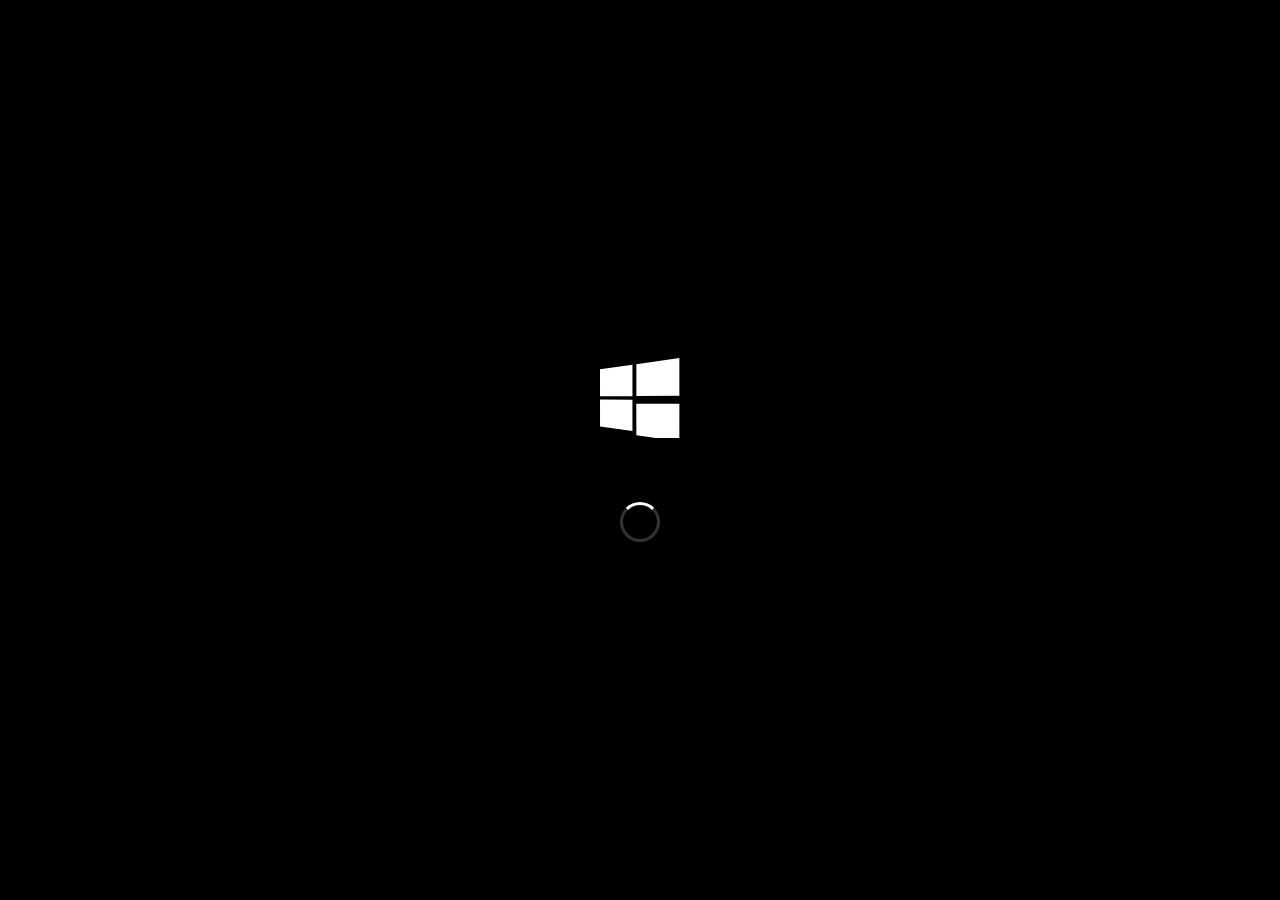
<file: windows12/index.html>
<!DOCTYPE html>
<html lang="en">
<head>
<meta charset="UTF-8">
<meta name="viewport" content="width=device-width, initial-scale=1.0">
<title>Windows 12</title>
<link rel="stylesheet" href="styles.css">
</head>
<body>

<!-- Boot Screen -->
<div id="boot-screen">
  <div class="boot-logo">
    <svg viewBox="0 0 88 88" xmlns="http://www.w3.org/2000/svg" width="80" height="80">
      <path d="M0 12.402l35.687-4.86.016 34.423-35.67.203zm35.67 33.529l.028 34.453L.028 75.48.026 45.7zm4.326-38.931L87.314 0v41.527l-47.318.376zm47.329 43.308l-.011 41.34-47.318-6.686-.066-34.739z" fill="#fff"/>
    </svg>
  </div>
  <div class="boot-spinner">
    <div class="spinner-ring"></div>
  </div>
</div>

<!-- Lock Screen -->
<div id="lock-screen" style="display:none">
  <div class="lock-bg"></div>
  <div class="lock-content">
    <div class="lock-time" id="lock-time">12:00</div>
    <div class="lock-date" id="lock-date">Sunday, January 1</div>
    <div class="lock-user">
      <div class="lock-avatar">
        <svg viewBox="0 0 24 24" fill="white" width="48" height="48"><path d="M12 12c2.7 0 4.8-2.1 4.8-4.8S14.7 2.4 12 2.4 7.2 4.5 7.2 7.2 9.3 12 12 12zm0 2.4c-3.2 0-9.6 1.6-9.6 4.8v2.4h19.2v-2.4c0-3.2-6.4-4.8-9.6-4.8z"/></svg>
      </div>
      <div class="lock-username">User</div>
      <div class="lock-hint">Click or press any key to unlock</div>
    </div>
  </div>
</div>

<!-- Desktop -->
<div id="desktop" style="display:none">
  <!-- Wallpaper -->
  <canvas id="wallpaper-canvas"></canvas>

  <!-- Desktop Icons -->
  <div id="desktop-icons">
    <div class="desktop-icon" data-app="recyclebin" ondblclick="openApp('recyclebin')">
      <div class="icon-img">
        <svg viewBox="0 0 24 24" width="40" height="40"><path fill="#64b5f6" d="M9 3v1H4v2h1v13a2 2 0 002 2h10a2 2 0 002-2V6h1V4h-5V3H9zm0 5h2v9H9V8zm4 0h2v9h-2V8z"/></svg>
      </div>
      <span>Recycle Bin</span>
    </div>
    <div class="desktop-icon" data-app="mypc" ondblclick="openApp('mypc')">
      <div class="icon-img">
        <svg viewBox="0 0 24 24" width="40" height="40"><path fill="#90caf9" d="M20 18c1.1 0 2-.9 2-2V6c0-1.1-.9-2-2-2H4c-1.1 0-2 .9-2 2v10c0 1.1.9 2 2 2H0v2h24v-2h-4zM4 6h16v10H4V6z"/></svg>
      </div>
      <span>This PC</span>
    </div>
    <div class="desktop-icon" data-app="notepad" ondblclick="openApp('notepad')">
      <div class="icon-img">
        <svg viewBox="0 0 24 24" width="40" height="40"><path fill="#fff176" d="M14 2H6a2 2 0 00-2 2v16a2 2 0 002 2h12a2 2 0 002-2V8l-6-6zm2 16H8v-2h8v2zm0-4H8v-2h8v2zm-3-5V3.5L18.5 9H13z"/></svg>
      </div>
      <span>Notepad</span>
    </div>
    <div class="desktop-icon" data-app="browser" ondblclick="openApp('browser')">
      <div class="icon-img">
        <svg viewBox="0 0 24 24" width="40" height="40"><circle cx="12" cy="12" r="10" fill="#1a73e8"/><path fill="white" d="M12 2C6.48 2 2 6.48 2 12s4.48 10 10 10 10-4.48 10-10S17.52 2 12 2zm-1 17.93c-3.95-.49-7-3.85-7-7.93 0-.62.08-1.21.21-1.79L9 15v1c0 1.1.9 2 2 2v1.93zm6.9-2.54c-.26-.81-1-1.39-1.9-1.39h-1v-3c0-.55-.45-1-1-1H8v-2h2c.55 0 1-.45 1-1V7h2c1.1 0 2-.9 2-2v-.41c2.93 1.19 5 4.06 5 7.41 0 2.08-.8 3.97-2.1 5.39z"/></svg>
      </div>
      <span>Edge</span>
    </div>
    <div class="desktop-icon" data-app="settings" ondblclick="openApp('settings')">
      <div class="icon-img">
        <svg viewBox="0 0 24 24" width="40" height="40"><path fill="#b0bec5" d="M19.14 12.94c.04-.3.06-.61.06-.94 0-.32-.02-.64-.07-.94l2.03-1.58c.18-.14.23-.41.12-.61l-1.92-3.32c-.12-.22-.37-.29-.59-.22l-2.39.96c-.5-.38-1.03-.7-1.62-.94l-.36-2.54c-.04-.24-.24-.41-.48-.41h-3.84c-.24 0-.43.17-.47.41l-.36 2.54c-.59.24-1.13.57-1.62.94l-2.39-.96c-.22-.08-.47 0-.59.22L2.74 8.87c-.12.21-.08.47.12.61l2.03 1.58c-.05.3-.09.63-.09.94s.02.64.07.94l-2.03 1.58c-.18.14-.23.41-.12.61l1.92 3.32c.12.22.37.29.59.22l2.39-.96c.5.38 1.03.7 1.62.94l.36 2.54c.05.24.24.41.48.41h3.84c.24 0 .44-.17.47-.41l.36-2.54c.59-.24 1.13-.56 1.62-.94l2.39.96c.22.08.47 0 .59-.22l1.92-3.32c.12-.22.07-.47-.12-.61l-2.01-1.58zM12 15.6c-1.98 0-3.6-1.62-3.6-3.6s1.62-3.6 3.6-3.6 3.6 1.62 3.6 3.6-1.62 3.6-3.6 3.6z"/></svg>
      </div>
      <span>Settings</span>
    </div>
  </div>

  <!-- Context Menu -->
  <div id="context-menu">
    <div class="ctx-item" onclick="changeWallpaper()"><span class="ctx-icon">🖼️</span>Change Wallpaper</div>
    <div class="ctx-item" onclick="openApp('settings')"><span class="ctx-icon">⚙️</span>Display Settings</div>
    <div class="ctx-divider"></div>
    <div class="ctx-item" onclick="sortIcons()"><span class="ctx-icon">🔤</span>Sort Icons</div>
    <div class="ctx-item" onclick="refreshDesktop()"><span class="ctx-icon">🔄</span>Refresh</div>
    <div class="ctx-divider"></div>
    <div class="ctx-item" onclick="openApp('notepad')"><span class="ctx-icon">📝</span>New Text Document</div>
  </div>

  <!-- Taskbar -->
  <div id="taskbar">
    <div id="taskbar-left">
      <div id="start-btn" onclick="toggleStart()" title="Start">
        <svg viewBox="0 0 88 88" xmlns="http://www.w3.org/2000/svg" width="18" height="18">
          <path d="M0 12.402l35.687-4.86.016 34.423-35.67.203zm35.67 33.529l.028 34.453L.028 75.48.026 45.7zm4.326-38.931L87.314 0v41.527l-47.318.376zm47.329 43.308l-.011 41.34-47.318-6.686-.066-34.739z" fill="currentColor"/>
        </svg>
      </div>
      <div id="search-bar" onclick="openSearch()">
        <svg viewBox="0 0 24 24" width="16" height="16" fill="currentColor"><path d="M15.5 14h-.79l-.28-.27C15.41 12.59 16 11.11 16 9.5 16 5.91 13.09 3 9.5 3S3 5.91 3 9.5 5.91 16 9.5 16c1.61 0 3.09-.59 4.23-1.57l.27.28v.79l5 4.99L20.49 19l-4.99-5zm-6 0C7.01 14 5 11.99 5 9.5S7.01 5 9.5 5 14 7.01 14 9.5 11.99 14 9.5 14z"/></svg>
        <span>Search</span>
      </div>
    </div>
    <div id="taskbar-center">
      <div class="taskbar-pin" onclick="openApp('explorer')" title="File Explorer">
        <svg viewBox="0 0 24 24" width="22" height="22" fill="#ffd54f"><path d="M10 4H4c-1.1 0-2 .9-2 2v12c0 1.1.9 2 2 2h16c1.1 0 2-.9 2-2V8c0-1.1-.9-2-2-2h-8l-2-2z"/></svg>
      </div>
      <div class="taskbar-pin" onclick="openApp('browser')" title="Microsoft Edge">
        <svg viewBox="0 0 24 24" width="22" height="22"><circle cx="12" cy="12" r="10" fill="#1a73e8"/><path fill="white" d="M12 2C6.48 2 2 6.48 2 12s4.48 10 10 10 10-4.48 10-10S17.52 2 12 2zm-1 17.93c-3.95-.49-7-3.85-7-7.93 0-.62.08-1.21.21-1.79L9 15v1c0 1.1.9 2 2 2v1.93zm6.9-2.54c-.26-.81-1-1.39-1.9-1.39h-1v-3c0-.55-.45-1-1-1H8v-2h2c.55 0 1-.45 1-1V7h2c1.1 0 2-.9 2-2v-.41c2.93 1.19 5 4.06 5 7.41 0 2.08-.8 3.97-2.1 5.39z"/></svg>
      </div>
      <div class="taskbar-pin" onclick="openApp('store')" title="Microsoft Store">
        <svg viewBox="0 0 24 24" width="22" height="22" fill="#0078d4"><path d="M4 4h7v7H4V4zm0 9h7v7H4v-7zm9-9h7v7h-7V4zm0 9h7v7h-7v-7z"/></svg>
      </div>
      <div class="taskbar-pin" onclick="openApp('mail')" title="Mail">
        <svg viewBox="0 0 24 24" width="22" height="22" fill="#0f9d58"><path d="M20 4H4c-1.1 0-2 .9-2 2v12c0 1.1.9 2 2 2h16c1.1 0 2-.9 2-2V6c0-1.1-.9-2-2-2zm0 4l-8 5-8-5V6l8 5 8-5v2z"/></svg>
      </div>
      <div class="taskbar-pin" onclick="openApp('copilot')" title="Copilot">
        <svg viewBox="0 0 24 24" width="22" height="22" fill="url(#copilot-grad)">
          <defs><linearGradient id="copilot-grad" x1="0%" y1="0%" x2="100%" y2="100%"><stop offset="0%" style="stop-color:#0078d4"/><stop offset="100%" style="stop-color:#8a2be2"/></linearGradient></defs>
          <path d="M12 2a10 10 0 100 20A10 10 0 0012 2zm0 18a8 8 0 110-16 8 8 0 010 16zm-2-8l1.5-4.5L13 12l4.5 1.5L13 15l-1.5 4.5L10 15l-4.5-1.5L10 12z"/>
        </svg>
      </div>
      <div id="taskbar-running"></div>
    </div>
    <div id="taskbar-right">
      <div class="systray-icons">
        <div class="systray-icon" title="Network">
          <svg viewBox="0 0 24 24" width="16" height="16" fill="currentColor"><path d="M1 9l2 2c4.97-4.97 13.03-4.97 18 0l2-2C16.93 2.93 7.08 2.93 1 9zm8 8l3 3 3-3c-1.65-1.66-4.34-1.66-6 0zm-4-4l2 2c2.76-2.76 7.24-2.76 10 0l2-2C15.14 9.14 8.87 9.14 5 13z"/></svg>
        </div>
        <div class="systray-icon" title="Volume">
          <svg viewBox="0 0 24 24" width="16" height="16" fill="currentColor"><path d="M3 9v6h4l5 5V4L7 9H3zm13.5 3c0-1.77-1.02-3.29-2.5-4.03v8.05c1.48-.73 2.5-2.25 2.5-4.02z"/></svg>
        </div>
        <div class="systray-icon" title="Battery">
          <svg viewBox="0 0 24 24" width="16" height="16" fill="currentColor"><path d="M15.67 4H14V2h-4v2H8.33C7.6 4 7 4.6 7 5.33v15.33C7 21.4 7.6 22 8.33 22h7.33c.74 0 1.34-.6 1.34-1.33V5.33C17 4.6 16.4 4 15.67 4z"/></svg>
        </div>
      </div>
      <div id="taskbar-clock" onclick="toggleCalendar()">
        <div id="clock-time">12:00</div>
        <div id="clock-date">1/1/2026</div>
      </div>
      <div id="action-center-btn" onclick="toggleActionCenter()" title="Action Center">
        <svg viewBox="0 0 24 24" width="16" height="16" fill="currentColor"><path d="M4 6h16v2H4zm0 5h16v2H4zm0 5h16v2H4z"/></svg>
      </div>
    </div>
  </div>

  <!-- Start Menu -->
  <div id="start-menu" style="display:none">
    <div class="start-top">
      <input type="text" class="start-search" placeholder="Search apps, settings, files..." oninput="filterApps(this.value)">
    </div>
    <div class="start-section-label">Pinned</div>
    <div class="start-pinned" id="start-pinned">
      <div class="start-app" onclick="openApp('browser');toggleStart()">
        <div class="start-app-icon"><svg viewBox="0 0 24 24" width="28" height="28"><circle cx="12" cy="12" r="10" fill="#1a73e8"/><path fill="white" d="M12 2C6.48 2 2 6.48 2 12s4.48 10 10 10 10-4.48 10-10S17.52 2 12 2zm-1 17.93c-3.95-.49-7-3.85-7-7.93 0-.62.08-1.21.21-1.79L9 15v1c0 1.1.9 2 2 2v1.93zm6.9-2.54c-.26-.81-1-1.39-1.9-1.39h-1v-3c0-.55-.45-1-1-1H8v-2h2c.55 0 1-.45 1-1V7h2c1.1 0 2-.9 2-2v-.41c2.93 1.19 5 4.06 5 7.41 0 2.08-.8 3.97-2.1 5.39z"/></svg></div>
        <span>Edge</span>
      </div>
      <div class="start-app" onclick="openApp('explorer');toggleStart()">
        <div class="start-app-icon"><svg viewBox="0 0 24 24" width="28" height="28" fill="#ffd54f"><path d="M10 4H4c-1.1 0-2 .9-2 2v12c0 1.1.9 2 2 2h16c1.1 0 2-.9 2-2V8c0-1.1-.9-2-2-2h-8l-2-2z"/></svg></div>
        <span>Explorer</span>
      </div>
      <div class="start-app" onclick="openApp('settings');toggleStart()">
        <div class="start-app-icon"><svg viewBox="0 0 24 24" width="28" height="28" fill="#b0bec5"><path d="M19.14 12.94c.04-.3.06-.61.06-.94 0-.32-.02-.64-.07-.94l2.03-1.58c.18-.14.23-.41.12-.61l-1.92-3.32c-.12-.22-.37-.29-.59-.22l-2.39.96c-.5-.38-1.03-.7-1.62-.94l-.36-2.54c-.04-.24-.24-.41-.48-.41h-3.84c-.24 0-.43.17-.47.41l-.36 2.54c-.59.24-1.13.57-1.62.94l-2.39-.96c-.22-.08-.47 0-.59.22L2.74 8.87c-.12.21-.08.47.12.61l2.03 1.58c-.05.3-.09.63-.09.94s.02.64.07.94l-2.03 1.58c-.18.14-.23.41-.12.61l1.92 3.32c.12.22.37.29.59.22l2.39-.96c.5.38 1.03.7 1.62.94l.36 2.54c.05.24.24.41.48.41h3.84c.24 0 .44-.17.47-.41l.36-2.54c.59-.24 1.13-.56 1.62-.94l2.39.96c.22.08.47 0 .59-.22l1.92-3.32c.12-.22.07-.47-.12-.61l-2.01-1.58zM12 15.6c-1.98 0-3.6-1.62-3.6-3.6s1.62-3.6 3.6-3.6 3.6 1.62 3.6 3.6-1.62 3.6-3.6 3.6z"/></svg></div>
        <span>Settings</span>
      </div>
      <div class="start-app" onclick="openApp('notepad');toggleStart()">
        <div class="start-app-icon"><svg viewBox="0 0 24 24" width="28" height="28" fill="#fff176"><path d="M14 2H6a2 2 0 00-2 2v16a2 2 0 002 2h12a2 2 0 002-2V8l-6-6zm2 16H8v-2h8v2zm0-4H8v-2h8v2zm-3-5V3.5L18.5 9H13z"/></svg></div>
        <span>Notepad</span>
      </div>
      <div class="start-app" onclick="openApp('calculator');toggleStart()">
        <div class="start-app-icon"><svg viewBox="0 0 24 24" width="28" height="28" fill="#80cbc4"><path d="M19 3H5c-1.1 0-2 .9-2 2v14c0 1.1.9 2 2 2h14c1.1 0 2-.9 2-2V5c0-1.1-.9-2-2-2zm-7 3h2v2h-2V6zm0 4h2v2h-2v-2zm-4-4h2v2H8V6zm0 4h2v2H8v-2zm-2 4h10v6H6v-6zm2 4h2v-2H8v2zm4 0h2v-2h-2v2z"/></svg></div>
        <span>Calculator</span>
      </div>
      <div class="start-app" onclick="openApp('mail');toggleStart()">
        <div class="start-app-icon"><svg viewBox="0 0 24 24" width="28" height="28" fill="#0f9d58"><path d="M20 4H4c-1.1 0-2 .9-2 2v12c0 1.1.9 2 2 2h16c1.1 0 2-.9 2-2V6c0-1.1-.9-2-2-2zm0 4l-8 5-8-5V6l8 5 8-5v2z"/></svg></div>
        <span>Mail</span>
      </div>
      <div class="start-app" onclick="openApp('photos');toggleStart()">
        <div class="start-app-icon"><svg viewBox="0 0 24 24" width="28" height="28" fill="#ab47bc"><path d="M21 19V5c0-1.1-.9-2-2-2H5c-1.1 0-2 .9-2 2v14c0 1.1.9 2 2 2h14c1.1 0 2-.9 2-2zM8.5 13.5l2.5 3.01L14.5 12l4.5 6H5l3.5-4.5z"/></svg></div>
        <span>Photos</span>
      </div>
      <div class="start-app" onclick="openApp('store');toggleStart()">
        <div class="start-app-icon"><svg viewBox="0 0 24 24" width="28" height="28" fill="#0078d4"><path d="M4 4h7v7H4V4zm0 9h7v7H4v-7zm9-9h7v7h-7V4zm0 9h7v7h-7v-7z"/></svg></div>
        <span>Store</span>
      </div>
      <div class="start-app" onclick="openApp('copilot');toggleStart()">
        <div class="start-app-icon"><svg viewBox="0 0 24 24" width="28" height="28"><defs><linearGradient id="cg2" x1="0%" y1="0%" x2="100%" y2="100%"><stop offset="0%" style="stop-color:#0078d4"/><stop offset="100%" style="stop-color:#8a2be2"/></linearGradient></defs><path fill="url(#cg2)" d="M12 2a10 10 0 100 20A10 10 0 0012 2zm0 18a8 8 0 110-16 8 8 0 010 16zm-2-8l1.5-4.5L13 12l4.5 1.5L13 15l-1.5 4.5L10 15l-4.5-1.5L10 12z"/></svg></div>
        <span>Copilot</span>
      </div>
      <div class="start-app" onclick="openApp('terminal');toggleStart()">
        <div class="start-app-icon"><svg viewBox="0 0 24 24" width="28" height="28" fill="#424242"><rect width="24" height="24" rx="4" fill="#1e1e1e"/><path fill="#0f0" d="M4 7l4 4-4 4M10 15h6" stroke="#0f0" stroke-width="1.5" fill="none"/></svg></div>
        <span>Terminal</span>
      </div>
      <div class="start-app" onclick="openApp('paint');toggleStart()">
        <div class="start-app-icon"><svg viewBox="0 0 24 24" width="28" height="28" fill="#ef5350"><path d="M7 14c-1.66 0-3 1.34-3 3 0 1.31-1.16 2-2 2 .92 1.22 2.49 2 4 2 2.21 0 4-1.79 4-4 0-1.66-1.34-3-3-3zm13.71-9.37l-1.34-1.34c-.39-.39-1.02-.39-1.41 0L9 12.25 11.75 15l8.96-8.96c.39-.39.39-1.02 0-1.41z"/></svg></div>
        <span>Paint</span>
      </div>
      <div class="start-app" onclick="openApp('taskmanager');toggleStart()">
        <div class="start-app-icon"><svg viewBox="0 0 24 24" width="28" height="28" fill="#42a5f5"><path d="M19 3H5c-1.1 0-2 .9-2 2v14c0 1.1.9 2 2 2h14c1.1 0 2-.9 2-2V5c0-1.1-.9-2-2-2zm-5 14H7v-2h7v2zm3-4H7v-2h10v2zm0-4H7V7h10v2z"/></svg></div>
        <span>Task Manager</span>
      </div>
    </div>
    <div class="start-section-label">Recommended</div>
    <div class="start-recommended">
      <div class="rec-item"><div class="rec-icon">📄</div><div><div class="rec-name">Document.docx</div><div class="rec-time">2 hours ago</div></div></div>
      <div class="rec-item"><div class="rec-icon">🖼️</div><div><div class="rec-name">Screenshot.png</div><div class="rec-time">Yesterday</div></div></div>
      <div class="rec-item"><div class="rec-icon">📊</div><div><div class="rec-name">Report.xlsx</div><div class="rec-time">2 days ago</div></div></div>
      <div class="rec-item"><div class="rec-icon">🎵</div><div><div class="rec-name">Playlist.mp3</div><div class="rec-time">3 days ago</div></div></div>
    </div>
    <div class="start-bottom">
      <div class="start-user-btn">
        <svg viewBox="0 0 24 24" width="22" height="22" fill="currentColor"><path d="M12 12c2.7 0 4.8-2.1 4.8-4.8S14.7 2.4 12 2.4 7.2 4.5 7.2 7.2 9.3 12 12 12zm0 2.4c-3.2 0-9.6 1.6-9.6 4.8v2.4h19.2v-2.4c0-3.2-6.4-4.8-9.6-4.8z"/></svg>
        <span>User</span>
      </div>
      <div class="start-power-btn" onclick="showPowerMenu()">
        <svg viewBox="0 0 24 24" width="22" height="22" fill="currentColor"><path d="M13 3h-2v10h2V3zm4.83 2.17l-1.42 1.42C17.99 7.86 19 9.81 19 12c0 3.87-3.13 7-7 7s-7-3.13-7-7c0-2.19 1.01-4.14 2.58-5.42L6.17 5.17C4.23 6.82 3 9.26 3 12c0 4.97 4.03 9 9 9s9-4.03 9-9c0-2.74-1.23-5.18-3.17-6.83z"/></svg>
        <span>Power</span>
      </div>
    </div>
  </div>

  <!-- Power Menu -->
  <div id="power-menu" style="display:none">
    <div class="power-item" onclick="alert('Sleeping...')">😴 Sleep</div>
    <div class="power-item" onclick="location.reload()">🔄 Restart</div>
    <div class="power-item" onclick="shutDown()">⏻ Shut down</div>
  </div>

  <!-- Search Overlay -->
  <div id="search-overlay" style="display:none" onclick="closeSearch(event)">
    <div id="search-panel">
      <div class="search-header">
        <svg viewBox="0 0 24 24" width="18" height="18" fill="currentColor"><path d="M15.5 14h-.79l-.28-.27C15.41 12.59 16 11.11 16 9.5 16 5.91 13.09 3 9.5 3S3 5.91 3 9.5 5.91 16 9.5 16c1.61 0 3.09-.59 4.23-1.57l.27.28v.79l5 4.99L20.49 19l-4.99-5zm-6 0C7.01 14 5 11.99 5 9.5S7.01 5 9.5 5 14 7.01 14 9.5 11.99 14 9.5 14z"/></svg>
        <input type="text" id="search-input" placeholder="Search Windows 12" oninput="doSearch(this.value)" autofocus>
      </div>
      <div id="search-results">
        <div class="search-category">Top apps</div>
        <div class="search-item" onclick="openApp('browser');closeSearch()"><span>🌐</span> Microsoft Edge</div>
        <div class="search-item" onclick="openApp('settings');closeSearch()"><span>⚙️</span> Settings</div>
        <div class="search-item" onclick="openApp('notepad');closeSearch()"><span>📝</span> Notepad</div>
        <div class="search-item" onclick="openApp('calculator');closeSearch()"><span>🧮</span> Calculator</div>
        <div class="search-item" onclick="openApp('terminal');closeSearch()"><span>💻</span> Terminal</div>
      </div>
    </div>
  </div>

  <!-- Calendar Panel -->
  <div id="calendar-panel" style="display:none">
    <div class="cal-header">
      <div class="cal-datetime">
        <div class="cal-big-time" id="cal-big-time">12:00:00</div>
        <div class="cal-big-date" id="cal-big-date">Sunday, January 1, 2026</div>
      </div>
    </div>
    <div class="cal-grid" id="cal-grid"></div>
  </div>

  <!-- Action Center -->
  <div id="action-center" style="display:none">
    <div class="ac-title">Quick Settings</div>
    <div class="ac-tiles">
      <div class="ac-tile active" onclick="this.classList.toggle('active')">
        <svg viewBox="0 0 24 24" width="20" height="20" fill="currentColor"><path d="M1 9l2 2c4.97-4.97 13.03-4.97 18 0l2-2C16.93 2.93 7.08 2.93 1 9zm8 8l3 3 3-3c-1.65-1.66-4.34-1.66-6 0zm-4-4l2 2c2.76-2.76 7.24-2.76 10 0l2-2C15.14 9.14 8.87 9.14 5 13z"/></svg>
        <span>Wi-Fi</span>
      </div>
      <div class="ac-tile active" onclick="this.classList.toggle('active')">
        <svg viewBox="0 0 24 24" width="20" height="20" fill="currentColor"><path d="M17 12h-5v5h5v-5zM16 1v2H8V1H6v2H5c-1.11 0-1.99.9-1.99 2L3 19c0 1.1.89 2 2 2h14c1.1 0 2-.9 2-2V5c0-1.1-.9-2-2-2h-1V1h-2zm3 18H5V8h14v11z"/></svg>
        <span>Bluetooth</span>
      </div>
      <div class="ac-tile" onclick="this.classList.toggle('active')">
        <svg viewBox="0 0 24 24" width="20" height="20" fill="currentColor"><path d="M12 3c-4.97 0-9 4.03-9 9s4.03 9 9 9 9-4.03 9-9c0-.46-.04-.92-.1-1.36-.98 1.37-2.58 2.26-4.4 2.26-2.98 0-5.4-2.42-5.4-5.4 0-1.81.89-3.42 2.26-4.4-.44-.06-.9-.1-1.36-.1z"/></svg>
        <span>Night mode</span>
      </div>
      <div class="ac-tile active" onclick="this.classList.toggle('active')">
        <svg viewBox="0 0 24 24" width="20" height="20" fill="currentColor"><path d="M4.5 6.375a4.125 4.125 0 118.25 0 4.125 4.125 0 01-8.25 0zM14.25 8.625a3.375 3.375 0 116.75 0 3.375 3.375 0 01-6.75 0zM1.5 19.125a7.125 7.125 0 0114.25 0v.003l-.001.119a.75.75 0 01-.363.63 13.067 13.067 0 01-6.761 1.873c-2.472 0-4.786-.684-6.76-1.873a.75.75 0 01-.364-.63l-.001-.122zM17.25 19.128l-.001.144a2.25 2.25 0 01-.233.96 10.088 10.088 0 005.06-1.01.75.75 0 00.42-.643 4.875 4.875 0 00-6.957-4.611 8.586 8.586 0 011.71 5.157v.003z"/></svg>
        <span>Nearby share</span>
      </div>
    </div>
    <div class="ac-sliders">
      <div class="ac-slider-row">
        <svg viewBox="0 0 24 24" width="18" height="18" fill="currentColor"><path d="M18 13h-5v5h-2v-5H6v-2h5V6h2v5h5v2z"/><circle cx="12" cy="12" r="10" fill="none" stroke="currentColor" stroke-width="1.5"/></svg>
        <input type="range" min="0" max="100" value="80" class="ac-range" title="Brightness">
      </div>
      <div class="ac-slider-row">
        <svg viewBox="0 0 24 24" width="18" height="18" fill="currentColor"><path d="M3 9v6h4l5 5V4L7 9H3zm13.5 3c0-1.77-1.02-3.29-2.5-4.03v8.05c1.48-.73 2.5-2.25 2.5-4.02z"/></svg>
        <input type="range" min="0" max="100" value="60" class="ac-range" title="Volume">
      </div>
    </div>
    <div class="ac-notifications-title">Notifications</div>
    <div class="ac-notifications">
      <div class="ac-notif">
        <div class="ac-notif-icon">💬</div>
        <div><div class="ac-notif-title">Teams</div><div class="ac-notif-body">New message from Alex</div></div>
      </div>
      <div class="ac-notif">
        <div class="ac-notif-icon">🔄</div>
        <div><div class="ac-notif-title">Windows Update</div><div class="ac-notif-body">Updates are ready to install</div></div>
      </div>
    </div>
  </div>

  <!-- Window Container -->
  <div id="windows-container"></div>

  <!-- Notification Toast -->
  <div id="toast-container"></div>
</div>

<script src="windows.js"></script>
</body>
</html>
</file>
<file: windows12/styles.css>
*, *::before, *::after { box-sizing: border-box; margin: 0; padding: 0; }

:root {
  --accent: #0078d4;
  --accent2: #005a9e;
  --taskbar-h: 48px;
  --glass: rgba(32,32,32,0.85);
  --glass-border: rgba(255,255,255,0.12);
  --radius: 12px;
  --radius-sm: 8px;
  --text: #fff;
  --text-dim: rgba(255,255,255,0.6);
  --hover: rgba(255,255,255,0.08);
  --active: rgba(255,255,255,0.15);
}

html, body {
  width: 100%; height: 100%;
  overflow: hidden;
  font-family: 'Segoe UI Variable', 'Segoe UI', system-ui, -apple-system, sans-serif;
  background: #000;
  color: var(--text);
  user-select: none;
}

/* ─── BOOT ─────────────────────────────────── */
#boot-screen {
  position: fixed; inset: 0;
  background: #000;
  display: flex; flex-direction: column;
  align-items: center; justify-content: center;
  z-index: 9999;
  gap: 60px;
}
.boot-logo svg path { fill: #fff; }
.boot-spinner { width: 40px; height: 40px; position: relative; }
.spinner-ring {
  width: 40px; height: 40px;
  border: 3px solid rgba(255,255,255,0.2);
  border-top-color: #fff;
  border-radius: 50%;
  animation: spin 0.8s linear infinite;
}
@keyframes spin { to { transform: rotate(360deg); } }

/* ─── LOCK SCREEN ───────────────────────────── */
#lock-screen {
  position: fixed; inset: 0; z-index: 9000;
  display: flex; align-items: center; justify-content: center;
  cursor: pointer;
}
.lock-bg {
  position: absolute; inset: 0;
  background: linear-gradient(135deg, #0d0d2b 0%, #0a3d62 40%, #1a1a2e 100%);
  overflow: hidden;
}
.lock-bg::after {
  content: '';
  position: absolute; inset: 0;
  background: radial-gradient(ellipse at 30% 60%, rgba(0,120,212,0.3) 0%, transparent 60%),
              radial-gradient(ellipse at 70% 30%, rgba(138,43,226,0.2) 0%, transparent 50%);
}
.lock-content {
  position: relative; z-index: 1;
  text-align: center; display: flex; flex-direction: column; align-items: center; gap: 8px;
}
.lock-time {
  font-size: 96px; font-weight: 100; letter-spacing: -4px;
  text-shadow: 0 0 40px rgba(255,255,255,0.3);
}
.lock-date { font-size: 22px; font-weight: 300; opacity: 0.85; margin-bottom: 40px; }
.lock-avatar {
  width: 80px; height: 80px; border-radius: 50%;
  background: rgba(255,255,255,0.15);
  display: flex; align-items: center; justify-content: center;
  border: 2px solid rgba(255,255,255,0.3);
  margin-bottom: 10px;
}
.lock-username { font-size: 20px; font-weight: 400; }
.lock-hint { font-size: 13px; opacity: 0.5; margin-top: 8px; }

/* ─── DESKTOP ───────────────────────────────── */
#desktop {
  position: fixed; inset: 0;
  display: flex; flex-direction: column;
}
#wallpaper-canvas {
  position: absolute; inset: 0; width: 100%; height: 100%;
  z-index: 0;
}
#desktop-icons {
  position: absolute; top: 20px; left: 20px;
  display: flex; flex-direction: column; gap: 8px;
  z-index: 1;
}
.desktop-icon {
  display: flex; flex-direction: column; align-items: center;
  width: 80px; padding: 8px 4px;
  border-radius: 8px; cursor: pointer;
  transition: background 0.15s;
}
.desktop-icon:hover { background: rgba(255,255,255,0.12); }
.desktop-icon:active { background: rgba(255,255,255,0.2); }
.desktop-icon .icon-img { margin-bottom: 4px; }
.desktop-icon span {
  font-size: 12px; text-align: center;
  text-shadow: 0 1px 4px rgba(0,0,0,0.8);
  line-height: 1.3;
  word-break: break-word;
}

/* ─── CONTEXT MENU ──────────────────────────── */
#context-menu {
  position: fixed; z-index: 8000;
  background: rgba(28,28,28,0.95);
  backdrop-filter: blur(30px);
  border: 1px solid var(--glass-border);
  border-radius: var(--radius);
  padding: 6px;
  min-width: 200px;
  box-shadow: 0 8px 32px rgba(0,0,0,0.5);
  display: none;
}
.ctx-item {
  display: flex; align-items: center; gap: 10px;
  padding: 8px 12px;
  border-radius: 6px;
  cursor: pointer; font-size: 13px;
  transition: background 0.1s;
}
.ctx-item:hover { background: var(--hover); }
.ctx-icon { font-size: 16px; width: 20px; text-align: center; }
.ctx-divider { height: 1px; background: var(--glass-border); margin: 4px 6px; }

/* ─── TASKBAR ───────────────────────────────── */
#taskbar {
  position: absolute; bottom: 0; left: 0; right: 0;
  height: var(--taskbar-h);
  background: rgba(20,20,20,0.92);
  backdrop-filter: blur(30px) saturate(180%);
  border-top: 1px solid rgba(255,255,255,0.08);
  display: flex; align-items: center; justify-content: space-between;
  padding: 0 12px;
  z-index: 5000;
}
#taskbar-left { display: flex; align-items: center; gap: 4px; }
#taskbar-center {
  position: absolute; left: 50%; transform: translateX(-50%);
  display: flex; align-items: center; gap: 2px;
}
#taskbar-right { display: flex; align-items: center; gap: 2px; margin-left: auto; }

#start-btn {
  width: 40px; height: 40px;
  display: flex; align-items: center; justify-content: center;
  border-radius: var(--radius-sm);
  cursor: pointer; transition: background 0.15s;
  color: rgba(255,255,255,0.9);
}
#start-btn:hover { background: var(--hover); }
#start-btn.active { background: var(--active); }

#search-bar {
  display: flex; align-items: center; gap: 8px;
  background: rgba(255,255,255,0.07);
  border: 1px solid rgba(255,255,255,0.1);
  border-radius: 20px;
  padding: 6px 16px;
  cursor: text; transition: background 0.15s;
  font-size: 13px; color: var(--text-dim);
}
#search-bar:hover { background: rgba(255,255,255,0.12); }

.taskbar-pin {
  width: 42px; height: 42px;
  display: flex; align-items: center; justify-content: center;
  border-radius: var(--radius-sm);
  cursor: pointer; transition: background 0.15s;
  position: relative;
}
.taskbar-pin:hover { background: var(--hover); }
.taskbar-pin.running::after {
  content: '';
  position: absolute; bottom: 3px;
  width: 4px; height: 4px;
  background: var(--accent);
  border-radius: 50%;
}

#taskbar-running { display: flex; gap: 2px; }

.systray-icons { display: flex; gap: 4px; align-items: center; }
.systray-icon {
  width: 30px; height: 30px;
  display: flex; align-items: center; justify-content: center;
  border-radius: 6px; cursor: pointer;
  color: rgba(255,255,255,0.85);
  transition: background 0.15s;
}
.systray-icon:hover { background: var(--hover); }

#taskbar-clock {
  padding: 4px 8px;
  border-radius: 6px; cursor: pointer;
  text-align: center; line-height: 1.3;
  transition: background 0.15s;
}
#taskbar-clock:hover { background: var(--hover); }
#clock-time { font-size: 13px; }
#clock-date { font-size: 11px; color: var(--text-dim); }

#action-center-btn {
  width: 30px; height: 30px;
  display: flex; align-items: center; justify-content: center;
  border-radius: 6px; cursor: pointer;
  color: rgba(255,255,255,0.85);
  transition: background 0.15s;
}
#action-center-btn:hover { background: var(--hover); }

/* ─── START MENU ─────────────────────────────── */
#start-menu {
  position: absolute; bottom: calc(var(--taskbar-h) + 8px);
  left: 50%; transform: translateX(-50%);
  width: 660px; max-width: 95vw;
  background: rgba(20,20,20,0.92);
  backdrop-filter: blur(40px) saturate(180%);
  border: 1px solid var(--glass-border);
  border-radius: 16px;
  padding: 24px;
  z-index: 6000;
  box-shadow: 0 16px 60px rgba(0,0,0,0.6);
  animation: slideUp 0.2s ease;
}
@keyframes slideUp {
  from { opacity: 0; transform: translateX(-50%) translateY(10px); }
  to   { opacity: 1; transform: translateX(-50%) translateY(0); }
}
.start-search {
  width: 100%; padding: 10px 16px;
  background: rgba(255,255,255,0.07);
  border: 1px solid rgba(255,255,255,0.12);
  border-radius: 24px;
  color: #fff; font-size: 14px;
  outline: none; transition: border-color 0.2s, background 0.2s;
}
.start-search:focus { background: rgba(255,255,255,0.1); border-color: var(--accent); }
.start-section-label {
  font-size: 12px; font-weight: 600;
  color: var(--text-dim); letter-spacing: 0.5px;
  margin: 16px 0 10px;
  text-transform: uppercase;
}
.start-pinned {
  display: grid; grid-template-columns: repeat(6, 1fr); gap: 4px;
}
.start-app {
  display: flex; flex-direction: column; align-items: center;
  padding: 10px 6px; border-radius: 8px;
  cursor: pointer; transition: background 0.15s; gap: 6px;
}
.start-app:hover { background: var(--hover); }
.start-app span { font-size: 11px; text-align: center; color: var(--text-dim); }
.start-app-icon {
  width: 44px; height: 44px;
  display: flex; align-items: center; justify-content: center;
  background: rgba(255,255,255,0.06);
  border-radius: 10px;
}
.start-recommended {
  display: grid; grid-template-columns: 1fr 1fr; gap: 8px;
}
.rec-item {
  display: flex; align-items: center; gap: 12px;
  padding: 10px 12px; border-radius: 8px;
  cursor: pointer; transition: background 0.15s;
}
.rec-item:hover { background: var(--hover); }
.rec-icon { font-size: 22px; }
.rec-name { font-size: 13px; }
.rec-time { font-size: 11px; color: var(--text-dim); }
.start-bottom {
  display: flex; justify-content: space-between;
  margin-top: 16px; padding-top: 16px;
  border-top: 1px solid var(--glass-border);
}
.start-user-btn, .start-power-btn {
  display: flex; align-items: center; gap: 8px;
  padding: 8px 12px; border-radius: 8px;
  cursor: pointer; font-size: 13px;
  transition: background 0.15s;
}
.start-user-btn:hover, .start-power-btn:hover { background: var(--hover); }

/* ─── POWER MENU ─────────────────────────────── */
#power-menu {
  position: absolute; bottom: calc(var(--taskbar-h) + 8px); right: 12px;
  background: rgba(28,28,28,0.95);
  backdrop-filter: blur(30px);
  border: 1px solid var(--glass-border);
  border-radius: var(--radius);
  padding: 6px; min-width: 160px;
  z-index: 7000;
  box-shadow: 0 8px 32px rgba(0,0,0,0.5);
  animation: slideUp 0.15s ease;
}
.power-item {
  padding: 10px 16px; border-radius: 6px;
  cursor: pointer; font-size: 13px;
  transition: background 0.1s;
}
.power-item:hover { background: var(--hover); }

/* ─── SEARCH OVERLAY ─────────────────────────── */
#search-overlay {
  position: fixed; inset: 0; z-index: 7500;
  background: rgba(0,0,0,0.4);
  display: flex; align-items: flex-start; justify-content: center;
  padding-top: 80px;
}
#search-panel {
  width: 620px; max-width: 95vw;
  background: rgba(20,20,20,0.95);
  backdrop-filter: blur(40px);
  border: 1px solid var(--glass-border);
  border-radius: 16px;
  overflow: hidden;
  box-shadow: 0 20px 60px rgba(0,0,0,0.6);
  animation: slideDown 0.2s ease;
}
@keyframes slideDown {
  from { opacity:0; transform: translateY(-10px); }
  to   { opacity:1; transform: translateY(0); }
}
.search-header {
  display: flex; align-items: center; gap: 12px;
  padding: 16px 20px;
  border-bottom: 1px solid var(--glass-border);
}
.search-header input {
  flex: 1; background: none; border: none;
  color: #fff; font-size: 16px; outline: none;
}
.search-category {
  padding: 10px 20px 4px;
  font-size: 11px; font-weight: 600;
  color: var(--text-dim); text-transform: uppercase; letter-spacing: 0.5px;
}
.search-item {
  display: flex; align-items: center; gap: 12px;
  padding: 10px 20px; cursor: pointer;
  font-size: 13px; transition: background 0.1s;
}
.search-item:hover { background: var(--hover); }

/* ─── CALENDAR ───────────────────────────────── */
#calendar-panel {
  position: absolute; bottom: calc(var(--taskbar-h) + 8px); right: 80px;
  width: 340px;
  background: rgba(20,20,20,0.95);
  backdrop-filter: blur(40px);
  border: 1px solid var(--glass-border);
  border-radius: 16px; padding: 20px;
  z-index: 6500;
  box-shadow: 0 16px 60px rgba(0,0,0,0.6);
  animation: slideUp 0.2s ease;
}
.cal-big-time { font-size: 48px; font-weight: 200; }
.cal-big-date { font-size: 14px; color: var(--text-dim); margin-top: 4px; }
.cal-grid {
  display: grid; grid-template-columns: repeat(7,1fr);
  gap: 2px; margin-top: 16px; text-align: center;
}
.cal-grid .day-label { font-size: 11px; color: var(--text-dim); padding: 4px 0; font-weight: 600; }
.cal-grid .day {
  font-size: 13px; padding: 6px 4px; border-radius: 50%;
  cursor: pointer; transition: background 0.1s;
}
.cal-grid .day:hover { background: var(--hover); }
.cal-grid .day.today { background: var(--accent); border-radius: 50%; }
.cal-grid .day.other-month { color: rgba(255,255,255,0.2); }

/* ─── ACTION CENTER ──────────────────────────── */
#action-center {
  position: absolute; bottom: calc(var(--taskbar-h) + 8px); right: 4px;
  width: 360px;
  background: rgba(20,20,20,0.95);
  backdrop-filter: blur(40px);
  border: 1px solid var(--glass-border);
  border-radius: 16px; padding: 20px;
  z-index: 6500;
  box-shadow: 0 16px 60px rgba(0,0,0,0.6);
  animation: slideUp 0.2s ease;
}
.ac-title { font-size: 14px; font-weight: 600; margin-bottom: 14px; }
.ac-tiles { display: grid; grid-template-columns: repeat(4,1fr); gap: 8px; margin-bottom: 16px; }
.ac-tile {
  background: rgba(255,255,255,0.06);
  border: 1px solid rgba(255,255,255,0.08);
  border-radius: 10px; padding: 12px 8px;
  display: flex; flex-direction: column; align-items: center; gap: 6px;
  cursor: pointer; font-size: 11px; color: var(--text-dim);
  transition: background 0.15s, border-color 0.15s;
}
.ac-tile.active {
  background: rgba(0,120,212,0.25);
  border-color: rgba(0,120,212,0.5);
  color: #fff;
}
.ac-tile:hover { background: var(--hover); }
.ac-sliders { display: flex; flex-direction: column; gap: 12px; margin-bottom: 16px; }
.ac-slider-row { display: flex; align-items: center; gap: 12px; }
.ac-range {
  flex: 1; -webkit-appearance: none;
  height: 4px; border-radius: 2px;
  background: rgba(255,255,255,0.2); outline: none; cursor: pointer;
}
.ac-range::-webkit-slider-thumb {
  -webkit-appearance: none; width: 16px; height: 16px;
  border-radius: 50%; background: #fff; cursor: pointer;
}
.ac-notifications-title { font-size: 13px; font-weight: 600; margin-bottom: 10px; }
.ac-notif {
  display: flex; gap: 12px; align-items: flex-start;
  padding: 10px; border-radius: 8px;
  background: rgba(255,255,255,0.04);
  margin-bottom: 8px;
}
.ac-notif-icon { font-size: 22px; }
.ac-notif-title { font-size: 13px; font-weight: 500; }
.ac-notif-body { font-size: 12px; color: var(--text-dim); }

/* ─── WINDOWS ─────────────────────────────────── */
#windows-container { position: absolute; inset: 0 0 var(--taskbar-h); z-index: 2000; pointer-events: none; }

.win {
  position: absolute;
  background: rgba(22,22,22,0.92);
  backdrop-filter: blur(40px) saturate(160%);
  border: 1px solid var(--glass-border);
  border-radius: 12px;
  box-shadow: 0 12px 50px rgba(0,0,0,0.6);
  display: flex; flex-direction: column;
  min-width: 320px; min-height: 200px;
  pointer-events: all;
  overflow: hidden;
  animation: winOpen 0.18s cubic-bezier(.34,1.56,.64,1);
}
@keyframes winOpen {
  from { opacity:0; transform: scale(0.94); }
  to   { opacity:1; transform: scale(1); }
}
.win.minimized { display: none !important; }
.win.maximized {
  top: 0 !important; left: 0 !important;
  width: 100% !important; height: calc(100% - var(--taskbar-h)) !important;
  border-radius: 0 !important;
}

.win-titlebar {
  display: flex; align-items: center;
  height: 36px; padding: 0 0 0 12px;
  background: rgba(30,30,30,0.8);
  border-bottom: 1px solid var(--glass-border);
  cursor: move; flex-shrink: 0;
}
.win-icon { margin-right: 8px; display: flex; align-items: center; }
.win-title { flex: 1; font-size: 12px; font-weight: 400; color: rgba(255,255,255,0.8); white-space: nowrap; overflow: hidden; text-overflow: ellipsis; }
.win-controls { display: flex; }
.win-btn {
  width: 46px; height: 36px;
  display: flex; align-items: center; justify-content: center;
  cursor: pointer; transition: background 0.1s;
  color: rgba(255,255,255,0.7);
}
.win-btn:hover { background: rgba(255,255,255,0.1); }
.win-btn.close:hover { background: #c42b1c; color: #fff; }
.win-btn svg { pointer-events: none; }

.win-body { flex: 1; overflow: hidden; display: flex; flex-direction: column; }
.win-resize {
  position: absolute; right: 0; bottom: 0;
  width: 14px; height: 14px;
  cursor: se-resize;
}
.win-resize::after {
  content: '';
  position: absolute; right: 3px; bottom: 3px;
  width: 8px; height: 8px;
  border-right: 2px solid rgba(255,255,255,0.2);
  border-bottom: 2px solid rgba(255,255,255,0.2);
}

/* ─── APP: NOTEPAD ──────────────────────────── */
.notepad-toolbar {
  display: flex; gap: 0;
  padding: 2px 4px;
  border-bottom: 1px solid rgba(255,255,255,0.08);
  background: rgba(0,0,0,0.2);
}
.np-menu {
  padding: 4px 10px; font-size: 13px;
  border-radius: 4px; cursor: pointer;
  color: var(--text-dim); transition: background 0.1s;
}
.np-menu:hover { background: var(--hover); color: #fff; }
.notepad-area {
  flex: 1; padding: 12px;
  background: rgba(255,255,255,0.03);
  color: #fff; font-size: 14px;
  font-family: 'Cascadia Code', 'Consolas', monospace;
  border: none; outline: none; resize: none;
  line-height: 1.6;
}

/* ─── APP: FILE EXPLORER ─────────────────────── */
.explorer-wrap { display: flex; flex-direction: column; height: 100%; }
.explorer-toolbar {
  display: flex; align-items: center; gap: 6px;
  padding: 8px 12px;
  background: rgba(0,0,0,0.2);
  border-bottom: 1px solid rgba(255,255,255,0.08);
}
.exp-nav-btn {
  width: 28px; height: 28px;
  display: flex; align-items: center; justify-content: center;
  border-radius: 6px; cursor: pointer;
  color: var(--text-dim); transition: background 0.1s;
}
.exp-nav-btn:hover { background: var(--hover); color: #fff; }
.exp-addr {
  flex: 1; background: rgba(255,255,255,0.06);
  border: 1px solid rgba(255,255,255,0.1);
  border-radius: 6px; padding: 4px 12px;
  color: #fff; font-size: 13px; outline: none;
}
.explorer-body { display: flex; flex: 1; overflow: hidden; }
.explorer-sidebar {
  width: 180px; border-right: 1px solid rgba(255,255,255,0.08);
  padding: 12px 8px; overflow-y: auto; flex-shrink: 0;
}
.sidebar-item {
  display: flex; align-items: center; gap: 8px;
  padding: 7px 10px; border-radius: 6px;
  cursor: pointer; font-size: 13px; color: var(--text-dim);
  transition: background 0.1s;
}
.sidebar-item:hover { background: var(--hover); color: #fff; }
.sidebar-item.active { background: rgba(0,120,212,0.25); color: #fff; }
.explorer-files {
  flex: 1; padding: 16px; overflow-y: auto;
  display: grid; grid-template-columns: repeat(auto-fill, minmax(90px, 1fr));
  gap: 8px; align-content: start;
}
.file-item {
  display: flex; flex-direction: column; align-items: center;
  padding: 10px 6px; border-radius: 8px; cursor: pointer;
  transition: background 0.1s; gap: 6px; text-align: center;
}
.file-item:hover { background: var(--hover); }
.file-item:active { background: var(--active); }
.file-item span { font-size: 11px; color: var(--text-dim); word-break: break-word; }

/* ─── APP: SETTINGS ──────────────────────────── */
.settings-wrap { display: flex; height: 100%; }
.settings-nav {
  width: 200px; padding: 16px 8px;
  border-right: 1px solid rgba(255,255,255,0.08);
  overflow-y: auto; flex-shrink: 0;
}
.settings-nav-item {
  display: flex; align-items: center; gap: 10px;
  padding: 10px 12px; border-radius: 8px;
  cursor: pointer; font-size: 13px; color: var(--text-dim);
  transition: background 0.1s;
}
.settings-nav-item:hover { background: var(--hover); color: #fff; }
.settings-nav-item.active { background: rgba(0,120,212,0.25); color: #fff; }
.settings-content { flex: 1; padding: 24px; overflow-y: auto; }
.settings-section-title { font-size: 22px; font-weight: 300; margin-bottom: 20px; }
.settings-card {
  background: rgba(255,255,255,0.04);
  border: 1px solid rgba(255,255,255,0.08);
  border-radius: 10px; padding: 16px;
  margin-bottom: 10px;
}
.settings-card-title { font-size: 14px; font-weight: 500; margin-bottom: 4px; }
.settings-card-desc { font-size: 12px; color: var(--text-dim); }
.settings-toggle {
  width: 44px; height: 24px; border-radius: 12px;
  background: rgba(255,255,255,0.2); cursor: pointer;
  position: relative; transition: background 0.2s; flex-shrink: 0;
}
.settings-toggle.on { background: var(--accent); }
.settings-toggle::after {
  content: ''; position: absolute;
  width: 18px; height: 18px; border-radius: 50%;
  background: #fff; top: 3px; left: 3px;
  transition: transform 0.2s;
}
.settings-toggle.on::after { transform: translateX(20px); }
.settings-row {
  display: flex; align-items: center; justify-content: space-between;
}

/* ─── APP: CALCULATOR ────────────────────────── */
.calc-wrap {
  display: flex; flex-direction: column;
  padding: 16px; gap: 8px; background: #1c1c1c; height: 100%;
}
.calc-display {
  text-align: right; padding: 8px 4px;
}
.calc-expression { font-size: 14px; color: var(--text-dim); min-height: 20px; }
.calc-value { font-size: 48px; font-weight: 200; color: #fff; }
.calc-grid {
  display: grid; grid-template-columns: repeat(4,1fr); gap: 8px; flex: 1;
}
.calc-btn {
  border-radius: 8px; display: flex; align-items: center; justify-content: center;
  font-size: 16px; cursor: pointer; transition: opacity 0.1s;
  background: rgba(255,255,255,0.08);
}
.calc-btn:hover { opacity: 0.8; }
.calc-btn:active { opacity: 0.6; }
.calc-btn.op { background: rgba(255,255,255,0.12); }
.calc-btn.eq { background: var(--accent); }
.calc-btn.func { background: rgba(255,255,255,0.06); font-size: 13px; }

/* ─── APP: BROWSER ───────────────────────────── */
.browser-wrap { display: flex; flex-direction: column; height: 100%; }
.browser-toolbar {
  display: flex; align-items: center; gap: 6px;
  padding: 8px 12px;
  background: rgba(0,0,0,0.3);
  border-bottom: 1px solid rgba(255,255,255,0.08);
}
.browser-url {
  flex: 1; background: rgba(255,255,255,0.06);
  border: 1px solid rgba(255,255,255,0.1);
  border-radius: 20px; padding: 6px 16px;
  color: #fff; font-size: 13px; outline: none;
  transition: border-color 0.2s;
}
.browser-url:focus { border-color: var(--accent); }
.browser-nav-btn {
  width: 30px; height: 30px;
  display: flex; align-items: center; justify-content: center;
  border-radius: 50%; cursor: pointer; color: var(--text-dim);
  transition: background 0.1s;
}
.browser-nav-btn:hover { background: var(--hover); color: #fff; }
.browser-body { flex: 1; overflow: hidden; }
.browser-body iframe { width: 100%; height: 100%; border: none; }
.browser-new-tab {
  flex: 1; display: flex; flex-direction: column;
  align-items: center; justify-content: center;
  gap: 24px; padding: 40px;
  background: #1a1a2e;
}
.browser-new-tab h2 { font-size: 28px; font-weight: 300; }
.browser-shortcuts { display: flex; gap: 16px; }
.browser-shortcut {
  display: flex; flex-direction: column; align-items: center;
  gap: 8px; padding: 16px; border-radius: 12px;
  background: rgba(255,255,255,0.06);
  cursor: pointer; font-size: 12px; color: var(--text-dim);
  transition: background 0.15s; min-width: 80px; text-align: center;
}
.browser-shortcut:hover { background: var(--hover); }

/* ─── APP: TERMINAL ───────────────────────────── */
.terminal-wrap {
  display: flex; flex-direction: column; height: 100%;
  background: #0c0c0c; padding: 12px;
  font-family: 'Cascadia Code', 'Consolas', monospace; font-size: 14px;
}
.terminal-output { flex: 1; overflow-y: auto; color: #cccccc; line-height: 1.5; }
.terminal-output .cmd-line { color: #4caf50; }
.terminal-output .error { color: #f44336; }
.terminal-input-row { display: flex; align-items: center; gap: 4px; color: #4caf50; }
.terminal-prompt { flex-shrink: 0; white-space: nowrap; }
.terminal-input {
  flex: 1; background: none; border: none; outline: none;
  color: #fff; font-family: inherit; font-size: 14px;
  caret-color: #4caf50;
}

/* ─── APP: PAINT ─────────────────────────────── */
.paint-wrap { display: flex; flex-direction: column; height: 100%; }
.paint-toolbar {
  display: flex; align-items: center; gap: 8px;
  padding: 8px 12px;
  background: rgba(0,0,0,0.3);
  border-bottom: 1px solid rgba(255,255,255,0.08);
  flex-wrap: wrap;
}
.paint-tool {
  padding: 6px 10px; border-radius: 6px; cursor: pointer;
  font-size: 12px; color: var(--text-dim);
  transition: background 0.1s;
}
.paint-tool:hover { background: var(--hover); color: #fff; }
.paint-tool.active { background: rgba(0,120,212,0.4); color: #fff; }
.paint-color-picker { width: 28px; height: 28px; border-radius: 50%; cursor: pointer; border: 2px solid rgba(255,255,255,0.3); }
.paint-size { width: 80px; }
.paint-canvas-wrap { flex: 1; overflow: hidden; }
.paint-canvas { cursor: crosshair; display: block; }

/* ─── APP: COPILOT ───────────────────────────── */
.copilot-wrap {
  display: flex; flex-direction: column; height: 100%;
  background: linear-gradient(160deg, #0d0d2b 0%, #1a1a3e 100%);
}
.copilot-header {
  padding: 20px; text-align: center;
  border-bottom: 1px solid rgba(255,255,255,0.08);
}
.copilot-header h3 { font-size: 20px; font-weight: 300; }
.copilot-header p { font-size: 12px; color: var(--text-dim); margin-top: 4px; }
.copilot-messages { flex: 1; overflow-y: auto; padding: 16px; display: flex; flex-direction: column; gap: 12px; }
.copilot-msg { max-width: 80%; }
.copilot-msg.user { align-self: flex-end; }
.copilot-msg.bot { align-self: flex-start; }
.copilot-bubble {
  padding: 10px 14px; border-radius: 16px;
  font-size: 13px; line-height: 1.5;
}
.copilot-msg.user .copilot-bubble { background: var(--accent); border-bottom-right-radius: 4px; }
.copilot-msg.bot .copilot-bubble {
  background: rgba(255,255,255,0.08);
  border: 1px solid rgba(255,255,255,0.1);
  border-bottom-left-radius: 4px;
}
.copilot-input-row {
  display: flex; gap: 8px; padding: 12px;
  border-top: 1px solid rgba(255,255,255,0.08);
}
.copilot-input {
  flex: 1; background: rgba(255,255,255,0.06);
  border: 1px solid rgba(255,255,255,0.12);
  border-radius: 20px; padding: 8px 16px;
  color: #fff; font-size: 13px; outline: none;
}
.copilot-send {
  width: 36px; height: 36px;
  background: var(--accent); border-radius: 50%;
  display: flex; align-items: center; justify-content: center;
  cursor: pointer; flex-shrink: 0;
  transition: background 0.15s;
}
.copilot-send:hover { background: var(--accent2); }

/* ─── APP: MAIL ───────────────────────────────── */
.mail-wrap { display: flex; height: 100%; }
.mail-sidebar { width: 180px; border-right: 1px solid rgba(255,255,255,0.08); padding: 12px 8px; }
.mail-folder {
  display: flex; align-items: center; gap: 8px;
  padding: 8px 10px; border-radius: 6px;
  cursor: pointer; font-size: 13px; color: var(--text-dim);
  transition: background 0.1s;
}
.mail-folder:hover { background: var(--hover); color: #fff; }
.mail-folder.active { background: rgba(0,120,212,0.25); color: #fff; }
.mail-list { width: 240px; border-right: 1px solid rgba(255,255,255,0.08); overflow-y: auto; }
.mail-item {
  padding: 12px; border-bottom: 1px solid rgba(255,255,255,0.05);
  cursor: pointer; transition: background 0.1s;
}
.mail-item:hover { background: var(--hover); }
.mail-item.active { background: rgba(0,120,212,0.15); }
.mail-from { font-size: 13px; font-weight: 500; }
.mail-subject { font-size: 12px; color: var(--text-dim); margin-top: 2px; }
.mail-time { font-size: 11px; color: rgba(255,255,255,0.3); margin-top: 2px; }
.mail-reading { flex: 1; padding: 20px; overflow-y: auto; }
.mail-reading-from { font-size: 13px; color: var(--text-dim); }
.mail-reading-subj { font-size: 18px; font-weight: 500; margin: 8px 0 16px; }
.mail-reading-body { font-size: 13px; line-height: 1.7; color: rgba(255,255,255,0.8); }

/* ─── APP: TASK MANAGER ──────────────────────── */
.tm-wrap { display: flex; flex-direction: column; height: 100%; }
.tm-tabs { display: flex; border-bottom: 1px solid rgba(255,255,255,0.08); }
.tm-tab {
  padding: 10px 18px; font-size: 13px; cursor: pointer;
  color: var(--text-dim); border-bottom: 2px solid transparent;
  transition: color 0.15s;
}
.tm-tab:hover { color: #fff; }
.tm-tab.active { color: #fff; border-bottom-color: var(--accent); }
.tm-content { flex: 1; overflow-y: auto; padding: 12px; }
.tm-table { width: 100%; border-collapse: collapse; font-size: 13px; }
.tm-table th { text-align: left; padding: 8px 12px; color: var(--text-dim); font-weight: 500; font-size: 11px; border-bottom: 1px solid rgba(255,255,255,0.08); }
.tm-table td { padding: 8px 12px; border-bottom: 1px solid rgba(255,255,255,0.04); }
.tm-bar { height: 6px; background: rgba(255,255,255,0.1); border-radius: 3px; overflow: hidden; }
.tm-bar-fill { height: 100%; background: var(--accent); border-radius: 3px; transition: width 1s; }
.tm-bar-fill.warn { background: #ff9800; }
.tm-bar-fill.crit { background: #f44336; }

/* ─── APP: STORE ──────────────────────────────── */
.store-wrap { display: flex; flex-direction: column; height: 100%; }
.store-nav {
  display: flex; align-items: center; gap: 8px;
  padding: 12px 16px;
  background: rgba(0,0,0,0.2);
  border-bottom: 1px solid rgba(255,255,255,0.08);
}
.store-search {
  flex: 1; background: rgba(255,255,255,0.06);
  border: 1px solid rgba(255,255,255,0.1);
  border-radius: 20px; padding: 8px 16px;
  color: #fff; font-size: 13px; outline: none;
}
.store-body { flex: 1; overflow-y: auto; padding: 20px; }
.store-section { margin-bottom: 24px; }
.store-section h3 { font-size: 16px; font-weight: 500; margin-bottom: 14px; }
.store-apps { display: flex; gap: 12px; overflow-x: auto; padding-bottom: 8px; }
.store-app-card {
  flex-shrink: 0; width: 140px;
  background: rgba(255,255,255,0.04);
  border: 1px solid rgba(255,255,255,0.08);
  border-radius: 12px; padding: 14px;
  cursor: pointer; transition: background 0.15s;
}
.store-app-card:hover { background: rgba(255,255,255,0.08); }
.store-app-icon { font-size: 32px; margin-bottom: 8px; }
.store-app-name { font-size: 13px; font-weight: 500; }
.store-app-cat { font-size: 11px; color: var(--text-dim); margin-top: 2px; }
.store-app-rating { font-size: 11px; color: #ffd54f; margin-top: 4px; }

/* ─── APP: PHOTOS ──────────────────────────────── */
.photos-wrap { display: flex; flex-direction: column; height: 100%; }
.photos-toolbar {
  display: flex; align-items: center; gap: 8px;
  padding: 10px 14px;
  background: rgba(0,0,0,0.2);
  border-bottom: 1px solid rgba(255,255,255,0.08);
}
.photos-body { flex: 1; overflow-y: auto; padding: 16px; }
.photos-grid { display: grid; grid-template-columns: repeat(auto-fill, minmax(120px, 1fr)); gap: 6px; }
.photo-thumb {
  aspect-ratio: 1; border-radius: 8px;
  background: rgba(255,255,255,0.06);
  display: flex; align-items: center; justify-content: center;
  font-size: 32px; cursor: pointer;
  transition: transform 0.15s, background 0.15s;
  overflow: hidden;
}
.photo-thumb:hover { transform: scale(1.03); background: rgba(255,255,255,0.1); }

/* ─── TOAST ────────────────────────────────────── */
#toast-container {
  position: fixed; bottom: calc(var(--taskbar-h) + 12px); right: 12px;
  display: flex; flex-direction: column; gap: 8px;
  z-index: 9000; pointer-events: none;
}
.toast {
  background: rgba(30,30,30,0.95);
  backdrop-filter: blur(20px);
  border: 1px solid rgba(255,255,255,0.12);
  border-radius: 12px; padding: 14px 16px;
  min-width: 280px; max-width: 360px;
  animation: toastIn 0.3s ease;
  pointer-events: all;
}
@keyframes toastIn {
  from { opacity:0; transform: translateX(30px); }
  to   { opacity:1; transform: translateX(0); }
}
.toast-title { font-size: 13px; font-weight: 600; margin-bottom: 4px; }
.toast-body { font-size: 12px; color: var(--text-dim); }

/* ─── SCROLLBARS ──────────────────────────────── */
::-webkit-scrollbar { width: 6px; height: 6px; }
::-webkit-scrollbar-track { background: transparent; }
::-webkit-scrollbar-thumb { background: rgba(255,255,255,0.15); border-radius: 3px; }
::-webkit-scrollbar-thumb:hover { background: rgba(255,255,255,0.25); }
</file>
